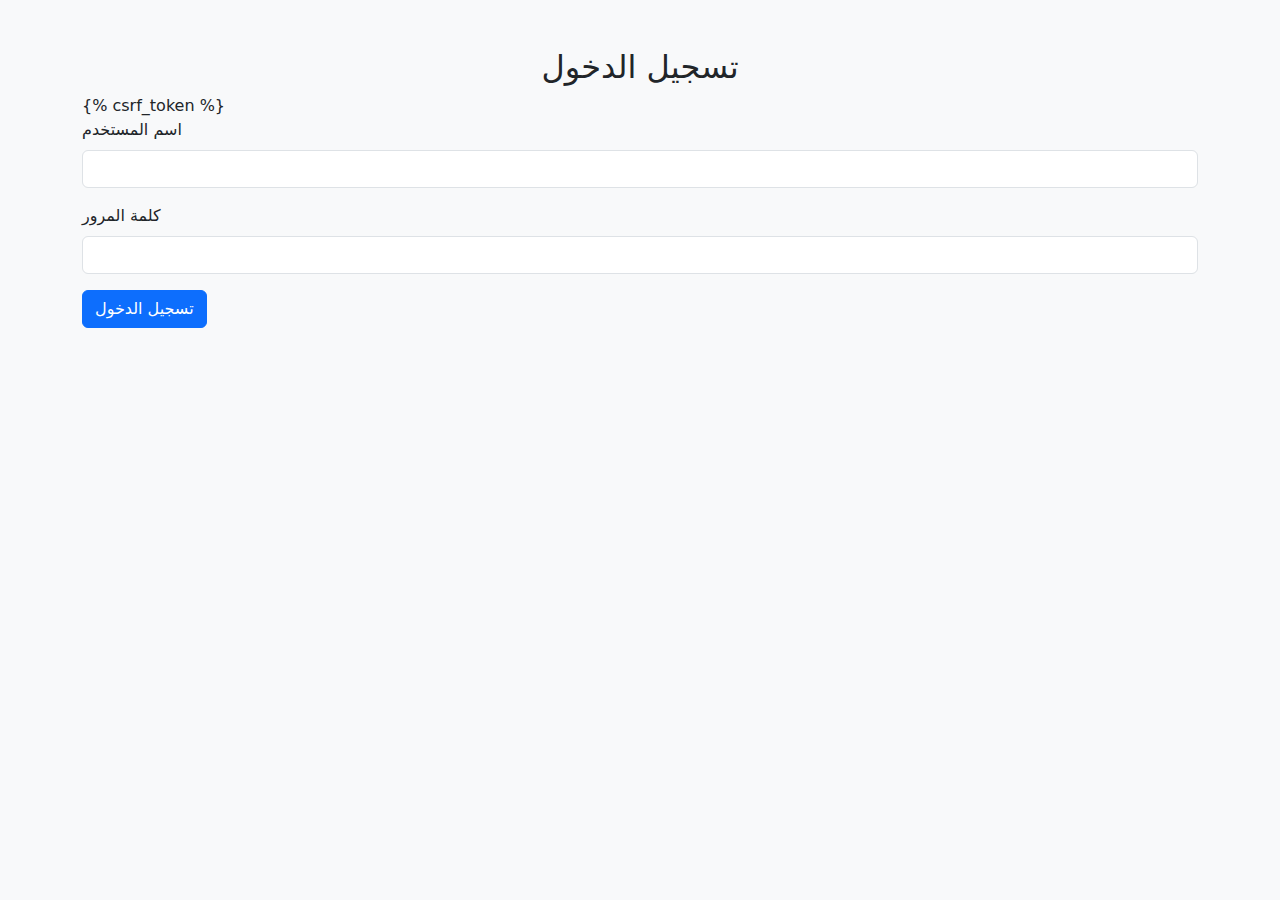
<file: portfolio/templates/auth/login.html>
<!DOCTYPE html>
<html lang="ar">
<head>
    <meta charset="UTF-8">
    <meta name="viewport" content="width=device-width, initial-scale=1.0">
    <title>تسجيل الدخول</title>
    <link rel="stylesheet" href="https://cdn.jsdelivr.net/npm/bootstrap@5.3.0/dist/css/bootstrap.min.css">
</head>
<body class="bg-light">
    <div class="container mt-5">
        <h2 class="text-center">تسجيل الدخول</h2>
        <form method="post">
            {% csrf_token %}
            <div class="mb-3">
                <label for="username" class="form-label">اسم المستخدم</label>
                <input type="text" class="form-control" id="username" name="username" required>
            </div>
            <div class="mb-3">
                <label for="password" class="form-label">كلمة المرور</label>
                <input type="password" class="form-control" id="password" name="password" required>
            </div>
            <button type="submit" class="btn btn-primary">تسجيل الدخول</button>
        </form>
    </div>
</body>
</html>
</file>
